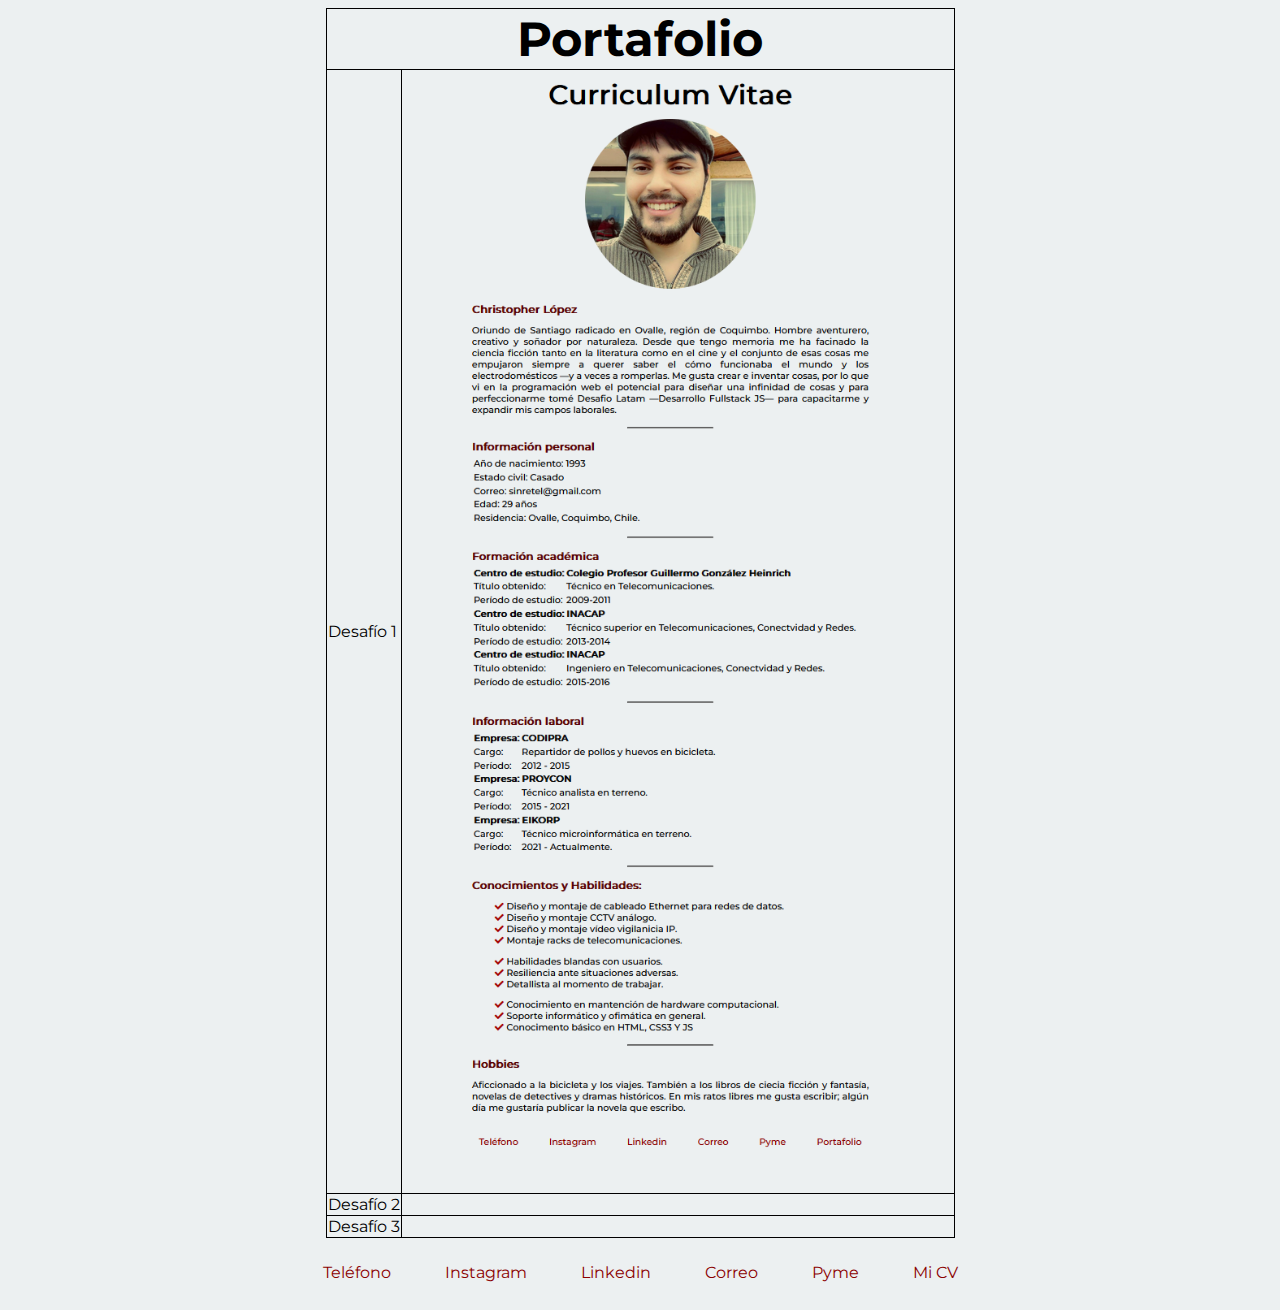
<file: desafio1portafolio.html>
<!DOCTYPE html>
<html lang="es">
    <head>
        <meta charset="UTF-8">
        <meta http-equiv="X-UA-Compatible" content="IE=edge">
        <meta name="viewport" content="width=device-width, initial-scale=1.0">
        <link rel="icon" type="image/x-ico" href="./assets/img/ico.ico">
        <link rel="stylesheet" href="./assets/css/desafio1style.css">
        <link rel="preconnect" href="https://fonts.googleapis.com">
        <link rel="preconnect" href="https://fonts.gstatic.com" crossorigin>
        <link href="https://fonts.googleapis.com/css2?family=Montserrat:wght@200;500&display=swap" rel="stylesheet">
    </head>
<body>
    <main>
        <section>
        <table class="table">
            <thead>
                <tr>
                    <th colspan="2" class="titulo_tabla">Portafolio</th>
                </tr>
            </thead>
            <tbody>
                <tr>
                    <td class="table">Desafío 1</td>
                    <td class="table"><img src="./assets/img/desafio1cv.png" alt="Desafío 1" class="desafio"></td>
                </tr>
                <tr>
                    <td class="table">Desafío 2</td>
                    <td class="table"></td>
                </tr>
                <tr>
                    <td class="table">Desafío 3</td>
                    <td class="table"></td>
                </tr>
            </tbody>
        </table>  
        </section>  
    </main>
    <footer>
        <nav class="links">
            <a href="tel: +56978850696">Teléfono</a>
            <a href="https://www.instagram.com/sinretel/" target="_blank">Instagram</a>
            <a href="https://www.linkedin.com/in/christopher-l%C3%B3pez-69b7a1136/" target="_blank">Linkedin</a>
            <a href="mailto:sinretel@gmail.com" target="_blank">Correo</a>
            <a href="https://ambulatory-roars.000webhostapp.com/index.html" target="_blank">Pyme</a>
            <a href="./desafio1index.html">Mi CV</a>
        </nav>
    </footer>
</body>
</html>
</file>
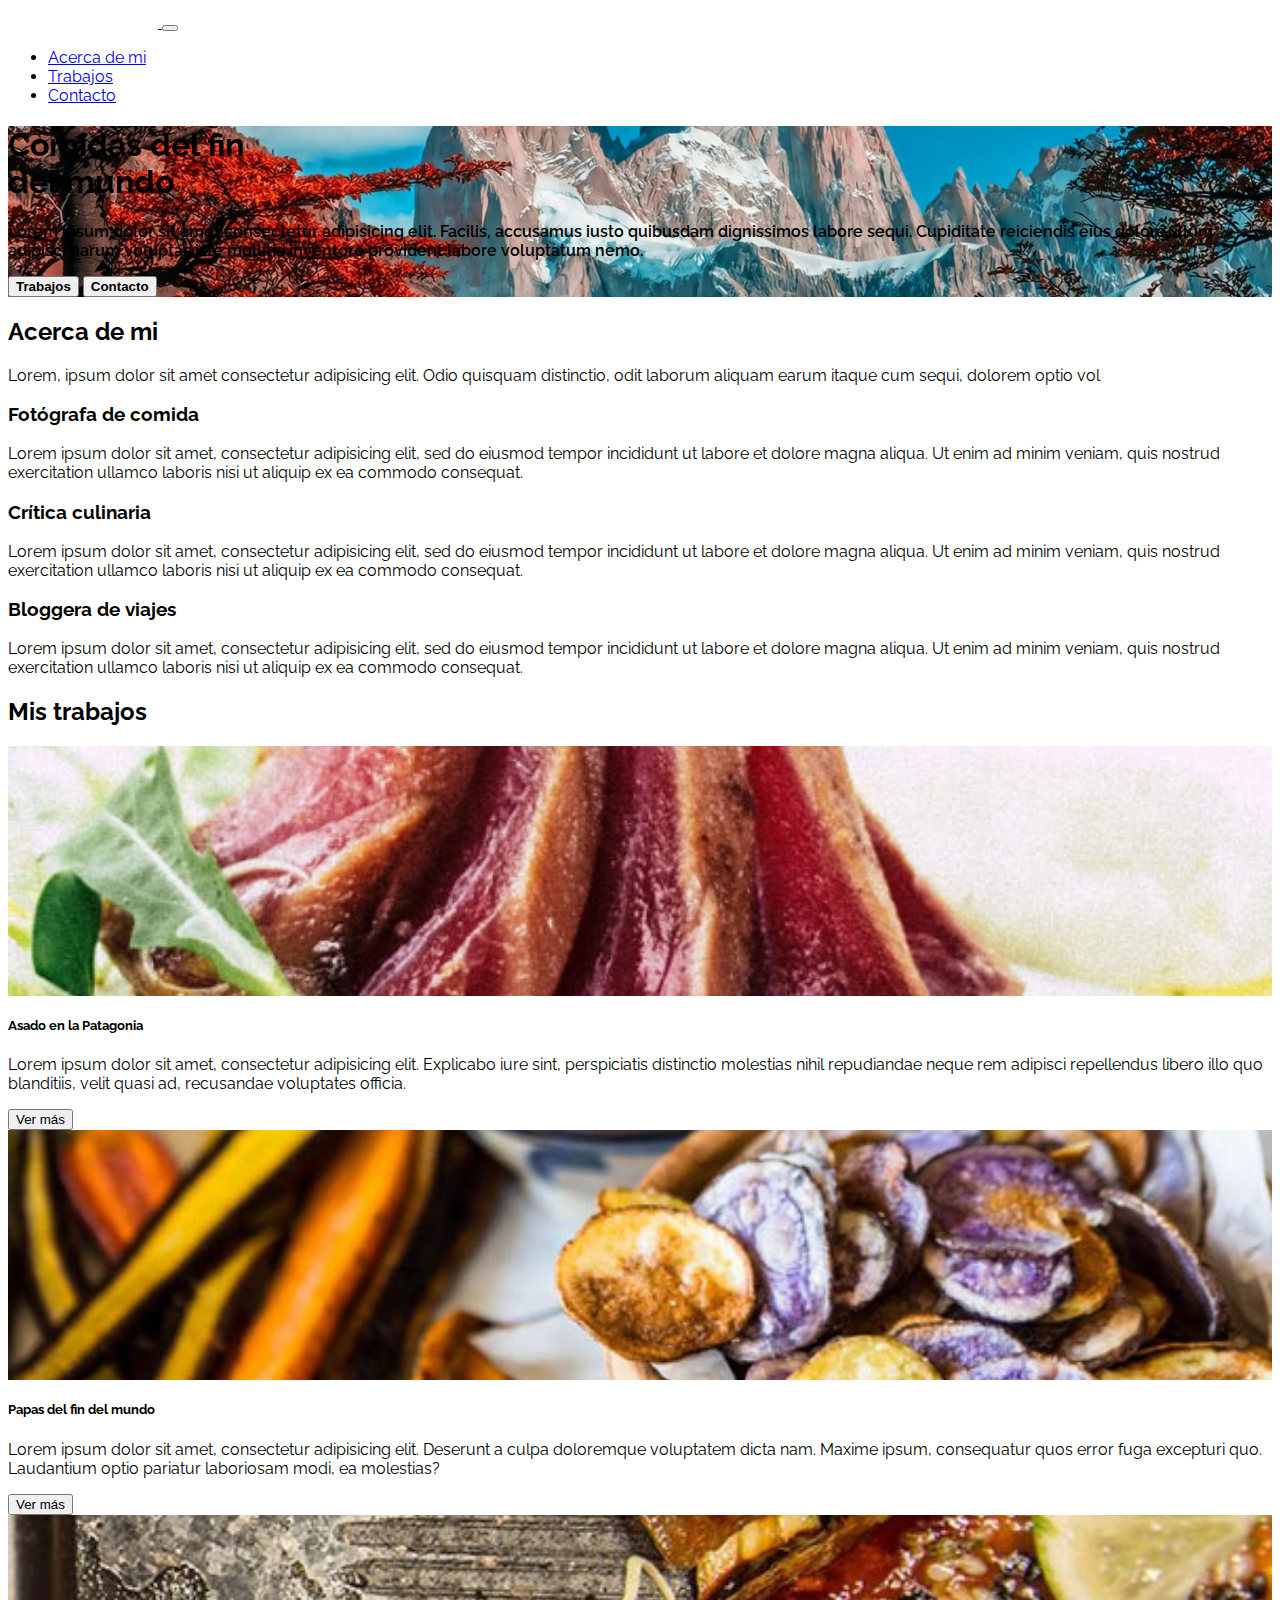
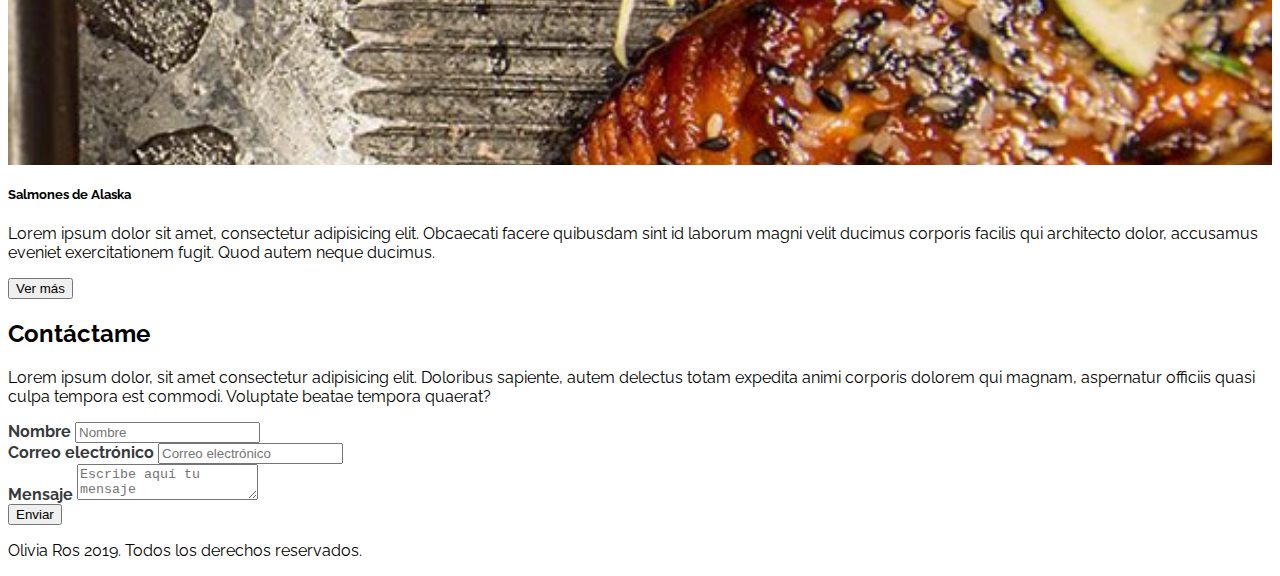
<file: desafio5index.html>
<!DOCTYPE html>
<html lang="en">

<head>
    <meta charset="UTF-8">
    <meta http-equiv="X-UA-Compatible" content="IE=edge">
    <meta name="viewport" content="width=device-width, initial-scale=1.0">
    <link rel="preconnect" href="https://fonts.googleapis.com">
    <link rel="icon" type="image/x-ico" href="./assets/img/ico.ico">
    <link rel="preconnect" href="https://fonts.gstatic.com" crossorigin>
    <link href="https://fonts.googleapis.com/css2?family=Raleway:wght@400;700&display=swap" rel="stylesheet">
    <link href="https://cdn.jsdelivr.net/npm/bootstrap@5.1.3/dist/css/bootstrap.min.css" rel="stylesheet"
        integrity="sha384-1BmE4kWBq78iYhFldvKuhfTAU6auU8tT94WrHftjDbrCEXSU1oBoqyl2QvZ6jIW3" crossorigin="anonymous">
    <title>Comidas del fin del mundo</title>
    <link rel="stylesheet" href="https://cdnjs.cloudflare.com/ajax/libs/font-awesome/5.9.0/css/all.min.css"
        integrity="sha512-q3eWabyZPc1XTCmF+8/LuE1ozpg5xxn7iO89yfSOd5/oKvyqLngoNGsx8jq92Y8eXJ/IRxQbEC+FGSYxtk2oiw=="
        crossorigin="anonymous" referrerpolicy="no-referrer" />
    <link rel="stylesheet" href="./assets/css/desafio5estilos.css">
</head>

<body>
    <nav class="navbar navbar-expand-lg navbar-dark bg-dark fixed-top">
        <div class="container">
            <a class="navbar-brand" href="#">
                <img src="./assets/img/desafio5logo.png" class="img-fluid">
            </a>
            <button class="navbar-toggler" type="button" data-bs-toggle="collapse"
                aria-controls="navbarSupportedContent" aria-expanded="false" aria-label="Toggle navigation">
                <span class="navbar-toggler-icon"></span>
            </button>
            <div class="collapse navbar-collapse" id="navbarSupportedContent">
                <ul class="navbar-nav ms-auto mb-2 mb-lg-0 fs-5">
                    <li class="nav-item">
                        <a class="nav-link" href="#">Acerca de mi</a>
                    </li>
                    <li class="nav-item">
                        <a class="nav-link" href="#">Trabajos</a>
                    </li>
                    <li class="nav-item">
                        <a class="nav-link" href="#">Contacto</a>
                    </li>

                </ul>

            </div>
        </div>
    </nav>

    <header id="Hero-Section" class="text-light text-end py-5 mt-5">
        <div class="container">
            <div class="ms-auto col-12 col-md-7 ">
                <h1 class="display-1 fw-bold my-5">
                    Comidas del fin <br> del mundo
                </h1>
                <p class="my-5 description">
                    Lorem ipsum dolor sit amet consectetur adipisicing elit. Facilis, accusamus iusto quibusdam
                    dignissimos labore sequi. Cupiditate reiciendis eius dolore, illum adipisci harum voluptas iste
                    mollitia inventore provident labore voluptatum nemo.
                </p>
                <div class="mb-5 pb-5">
                    <button class="btn btn-lg btn-info text-dark me-4">Trabajos</button>
                    <button class="btn btn-lg btn-info text-dark">Contacto</button>
                </div>
            </div>
        </div>
    </header>


    <section id="Acerca-de-mi" class="container text-center my-5">


        <h2 class="display-3 fw-bold my-4">Acerca de mi</h2>

        <p class="my-4">
            Lorem, ipsum dolor sit amet consectetur adipisicing elit. Odio quisquam distinctio, odit laborum aliquam
            earum itaque cum sequi, dolorem optio vol
        </p>


        <div class="row">
            <div class="col-12 col-md-4">
                <i class="fas fa-camera fa-3x my-3"></i>
                <h3 class="my-3 fw-bold">Fotógrafa de comida</h3>
                <p class="my-3">
                    Lorem ipsum dolor sit amet, consectetur adipisicing elit, sed do
                    eiusmod tempor incididunt ut labore et dolore magna aliqua. Ut enim
                    ad minim veniam, quis nostrud exercitation ullamco laboris nisi ut
                    aliquip ex ea commodo consequat.
                </p>
            </div>
            <div class="col-12 col-md-4">
                <i class="fas fa-bullhorn fa-3x my-3"></i>
                <h3 class="my-3 fw-bold">Crítica culinaria</h3>
                <p class="my-3">
                    Lorem ipsum dolor sit amet, consectetur adipisicing elit, sed do
                    eiusmod tempor incididunt ut labore et dolore magna aliqua. Ut enim
                    ad minim veniam, quis nostrud exercitation ullamco laboris nisi ut
                    aliquip ex ea commodo consequat.
                </p>
            </div>
            <div class="col-12 col-md-4">
                <i class="far fa-map fa-3x my-3"></i>
                <h3 class="my-3 fw-bold">Bloggera de viajes</h3>
                <p class="my-3">
                    Lorem ipsum dolor sit amet, consectetur adipisicing elit, sed do
                    eiusmod tempor incididunt ut labore et dolore magna aliqua. Ut enim
                    ad minim veniam, quis nostrud exercitation ullamco laboris nisi ut
                    aliquip ex ea commodo consequat.
                </p>
            </div>
        </div>
    </section>


    <section id="Mis-trabajos" class="my-5 p-5 bg-info">

        <h2 class="display-4 fw-bold text-center text-light mb-3">Mis trabajos</h2>

        <div class="row">
            <div class="col-12 col-sm-4 py-2">
                <div class="card">
                    <div class="image-top" style="background-image: url(assets/img/desafio5card-1.jpg)"></div>
                    <div class="card-body">
                        <h5 class="card-title fw-bold">Asado en la Patagonia</h5>
                        <p class="card-text">
                            Lorem ipsum dolor sit amet, consectetur adipisicing elit.
                            Explicabo iure sint, perspiciatis distinctio molestias nihil
                            repudiandae neque rem adipisci repellendus libero illo quo
                            blanditiis, velit quasi ad, recusandae voluptates officia.
                        </p>
                        <button type="button" class="btn btn-outline-info">
                            Ver más
                        </button>
                    </div>
                </div>
            </div>
            <div class="col-12 col-sm-4 py-2">
                <div class="card">
                    <div class="image-top" style="background-image: url(assets/img/desafio5card-2.jpg)"></div>
                    <div class="card-body">
                        <h5 class="card-title fw-bold">Papas del fin del mundo</h5>
                        <p class="card-text">
                            Lorem ipsum dolor sit amet, consectetur adipisicing elit.
                            Deserunt a culpa doloremque voluptatem dicta nam. Maxime ipsum,
                            consequatur quos error fuga excepturi quo. Laudantium optio
                            pariatur laboriosam modi, ea molestias?
                        </p>
                        <button type="button" class="btn btn-outline-info">
                            Ver más
                        </button>
                    </div>
                </div>
            </div>
            <div class="col-12 col-sm-4 py-2">
                <div class="card">
                    <div class="image-top" style="background-image: url(assets/img/desafio5card-3.jpg)"></div>
                    <div class="card-body">
                        <h5 class="card-title fw-bold">Salmones de Alaska</h5>
                        <p class="card-text">
                            Lorem ipsum dolor sit amet, consectetur adipisicing elit.
                            Obcaecati facere quibusdam sint id laborum magni velit ducimus
                            corporis facilis qui architecto dolor, accusamus eveniet
                            exercitationem fugit. Quod autem neque ducimus.
                        </p>
                        <button type="button" class="btn btn-outline-info">
                            Ver más
                        </button>
                    </div>
                </div>
            </div>
        </div>

    </section>



    <section id="Contacto" class="container my-5">

        <h2 class="display-4 fw-bold text-center my-4">Contáctame</h2>

        <p class="text-center my-4 d-none d-md-block">Lorem ipsum dolor, sit amet consectetur adipisicing elit.
            Doloribus
            sapiente, autem delectus totam expedita
            animi corporis dolorem qui magnam, aspernatur officiis quasi culpa tempora est commodi. Voluptate beatae
            tempora quaerat?</p>

        <form>


            <div class="form-group mb-4">
                <label class="mb-2">Nombre</label>
                <input class="form-control" placeholder="Nombre">
            </div>

            <div class="form-group mb-4">
                <label class="mb-2">Correo electrónico</label>
                <input class="form-control" placeholder="Correo electrónico" />
            </div>


            <div class="form-group">
                <label class="mb-2">Mensaje</label>
                <textarea class="form-control" placeholder="Escribe aquí tu mensaje"></textarea>
            </div>

            <div class="my-3 text-end">
                <button class="btn btn-info text-light">Enviar</button>
            </div>



        </form>

    </section>



    <footer class="bg-dark text-center text-light p-4">
        <p class="mb-0">Olivia Ros 2019. Todos los derechos reservados.</p>
    </footer>


    <script src="https://cdn.jsdelivr.net/npm/bootstrap@5.1.3/dist/js/bootstrap.bundle.min.js"
        integrity="sha384-ka7Sk0Gln4gmtz2MlQnikT1wXgYsOg+OMhuP+IlRH9sENBO0LRn5q+8nbTov4+1p"
        crossorigin="anonymous"></script>
</body>

</html>
</file>
<file: assets/css/desafio1style.css>
*{
    font-family: 'Montserrat', sans-serif;
}

body{
    display: flex;
    flex-direction: column;
    align-items: center;
    background-color:  #ecf0f1;
}

.cv{ /*¿por qué se alinea el contenido con text-align?*/
    text-align: center;
    margin-bottom: 10px;
    margin-top: 10px;
}

h1{
    margin-top: 10px;
    font-size: 48px;
    padding: 0px;
    margin: 0px;
}

.picture{
    width: 300px;
    border-radius: 50%;
    padding-top: 15px;
    align-items: center;
}

.desafio{
    width: 550px;
}

h3{
    padding: 0px;
    margin-top: 20px;
    margin-bottom: 5px;
    color: #560000;
}

hr{
    width: 150px;
    margin-top:20px;
}

p {

    max-width: 700px;
    text-align: justify;
}

ul li {
    list-style: none;
}

a {
    padding: 25px;
    text-decoration: none;
    background-color: transparent;
    color: darkred;
    
}

.academico, .laboral{
    font-weight: bolder;
}

.fa-check{
    margin-right: 5px;
    color: rgb(163, 0, 0);
  }

a:hover{
    font-size: 25px;
    transition:all 0.7s linear;
}

a:visited, a:link{
    color: darkred;
}

footer{
    margin-top: 25px;
    margin-bottom: 20px;
}

.titulo_tabla{
    font-size: 48px;
}

.table{
    border: black 1px solid;
    border-collapse: collapse;
}

/*.cell{
    border: black 1px solid;
    border-right: none;
    border-bottom: none;
}*/
</file>
<file: assets/css/desafio5estilos.css>
body {
  font-family: "Raleway", sans-serif;
}

/* Hero Section */

#Hero-Section {
  background-image: url("../img/desafio5bg-hero2.jpeg");
  background-repeat: no-repeat;
  background-size: cover;
  background-position: left;
}

/* Mis trabajos */

#Mis-trabajos .image-top {
  height: 250px;
  background-repeat: no-repeat;
  background-size: cover;
  background-position: center;
}

/* Contacto */

#Contacto form label {
  font-weight: 700;
  color: #373a3c;
}

h1{
  color: black;
}

.description{
  color: black;
  font-weight: 600;
}


.btn-lg{
  font-weight: 600;

}

@media (max-width: 768px) {
  #Contacto form label {
    font-weight: 400;
  }

  .navbar-brand{
    width: 100px;
  }

}
</file>
